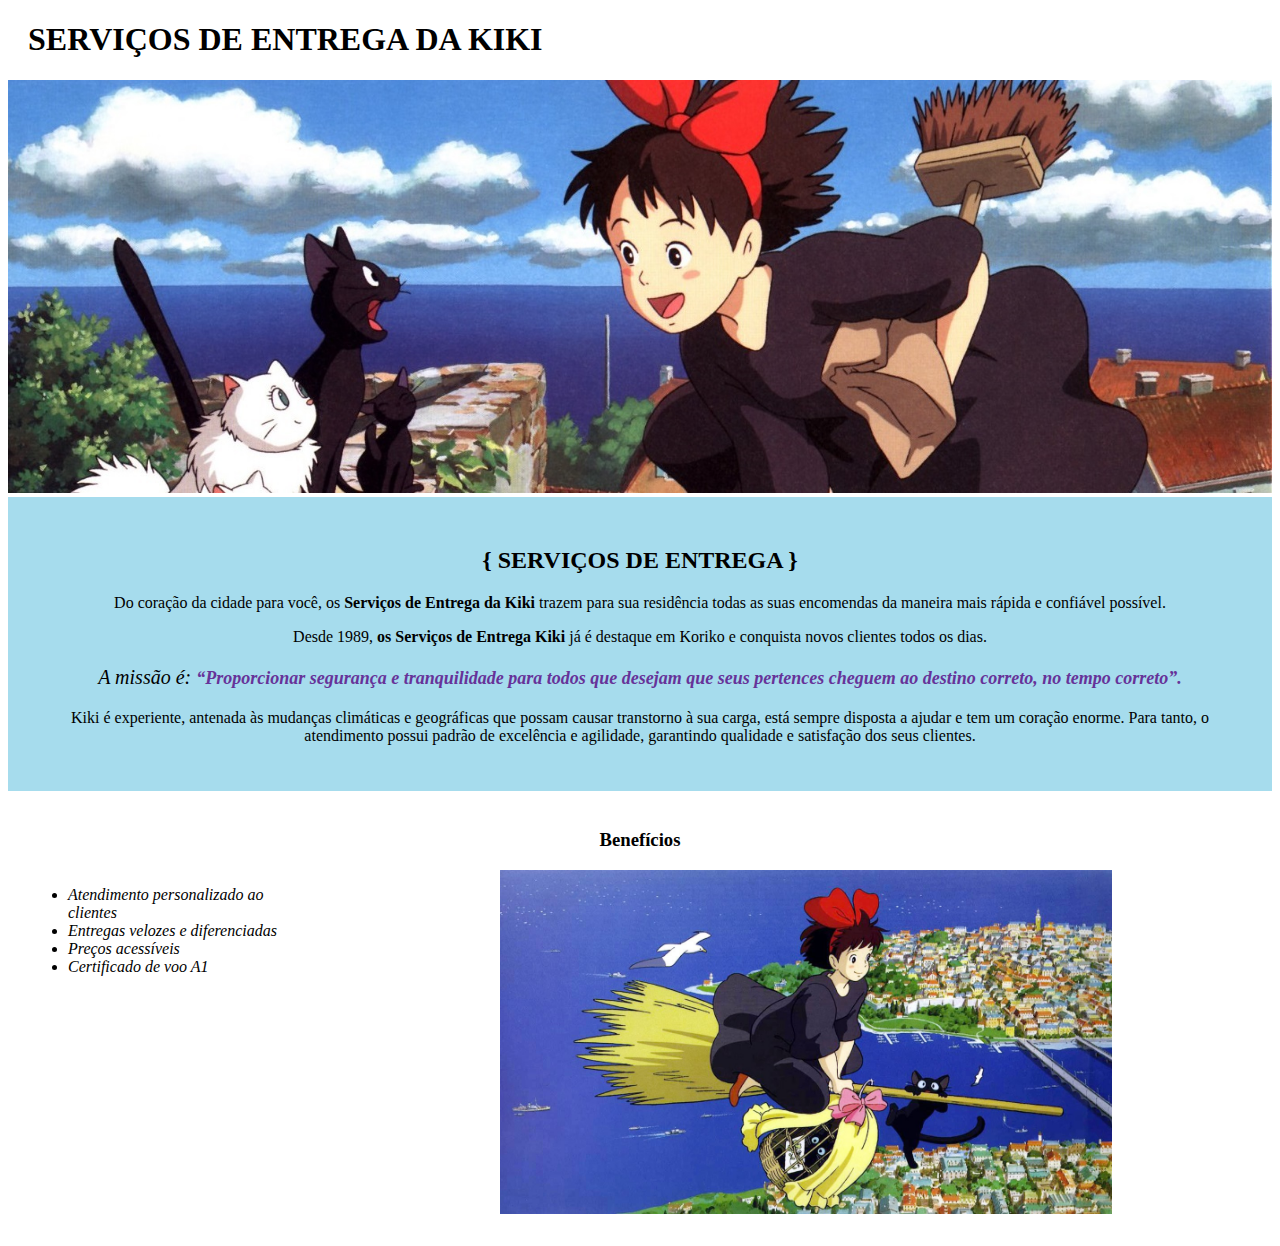
<file: index.html>
<!DOCTYPE html>

<html lang="pt-br">

<head>
    <meta charset="UTF-8">
    <title>KIKI * SERVIÇOS DE ENTREGA</title>
    <link rel="stylesheet" href="style-home.css">
</head>

<body>

    <header>
        <h1 class="titulo-principal"> SERVIÇOS DE ENTREGA DA KIKI</h1>
    </header>

    <img id="banner" src="Banner-Delivery-Service.png">

    <div class="principal">
        <h2 class="titulo-centralizado">{ SERVIÇOS DE ENTREGA }</h2>
        <p>Do coração da cidade para você, os <strong>Serviços de Entrega da Kiki</strong> trazem para sua residência
            todas as suas encomendas da maneira mais rápida e confiável possível.</p>
        <p>Desde 1989, <strong>os Serviços de Entrega Kiki</strong> já é destaque em Koriko e conquista novos clientes
            todos os dias. </p>
        <p id="missao"><em>A missão é: <strong>“Proporcionar segurança e tranquilidade para todos que desejam que seus
                    pertences cheguem ao destino correto, no tempo correto”.</strong> </em></p>
        <p>Kiki é experiente, antenada às mudanças climáticas e geográficas que possam causar transtorno à sua carga,
            está sempre disposta a ajudar e tem um coração enorme. Para tanto, o atendimento possui padrão de excelência
            e agilidade, garantindo qualidade e satisfação dos seus clientes. </p>
    </div>


    <div class="beneficios">
        <h3 class="titulo-centralizado">Benefícios</h3>
        <ul>
            <li class="itens">Atendimento personalizado ao clientes</li>
            <li class="itens">Entregas velozes e diferenciadas </li>
            <li class="itens">Preços acessíveis</li>
            <li class="itens">Certificado de voo A1</li>
        </ul>
        <img id="imagembeneficios" src="Beneficios-Delivery-Service.jpg">

    </div>



</body>

</html>
</file>
<file: style-home.css>
#banner {
  width: 100%;
}

.principal {
  background-color: #a6dced;
  padding: 30px;
}

.titulo-principal {
  padding-left: 20px;
}

.titulo-centralizado {
  text-align: center;
}

p {
  text-align: center;
}

#missao {
  font-size: 20px;
}

em strong {
  color: #663399;
  font-size: 18px;
}

.itens {
  font-style: italic;
}

.beneficios {
  background: #ffffff;
  padding: 20px;
}

ul {
  display: inline-block;
  vertical-align: top;
  width: 20%;
  margin-right: 15%;
}

#imagembeneficios {
  width: 50%;
}
</file>
